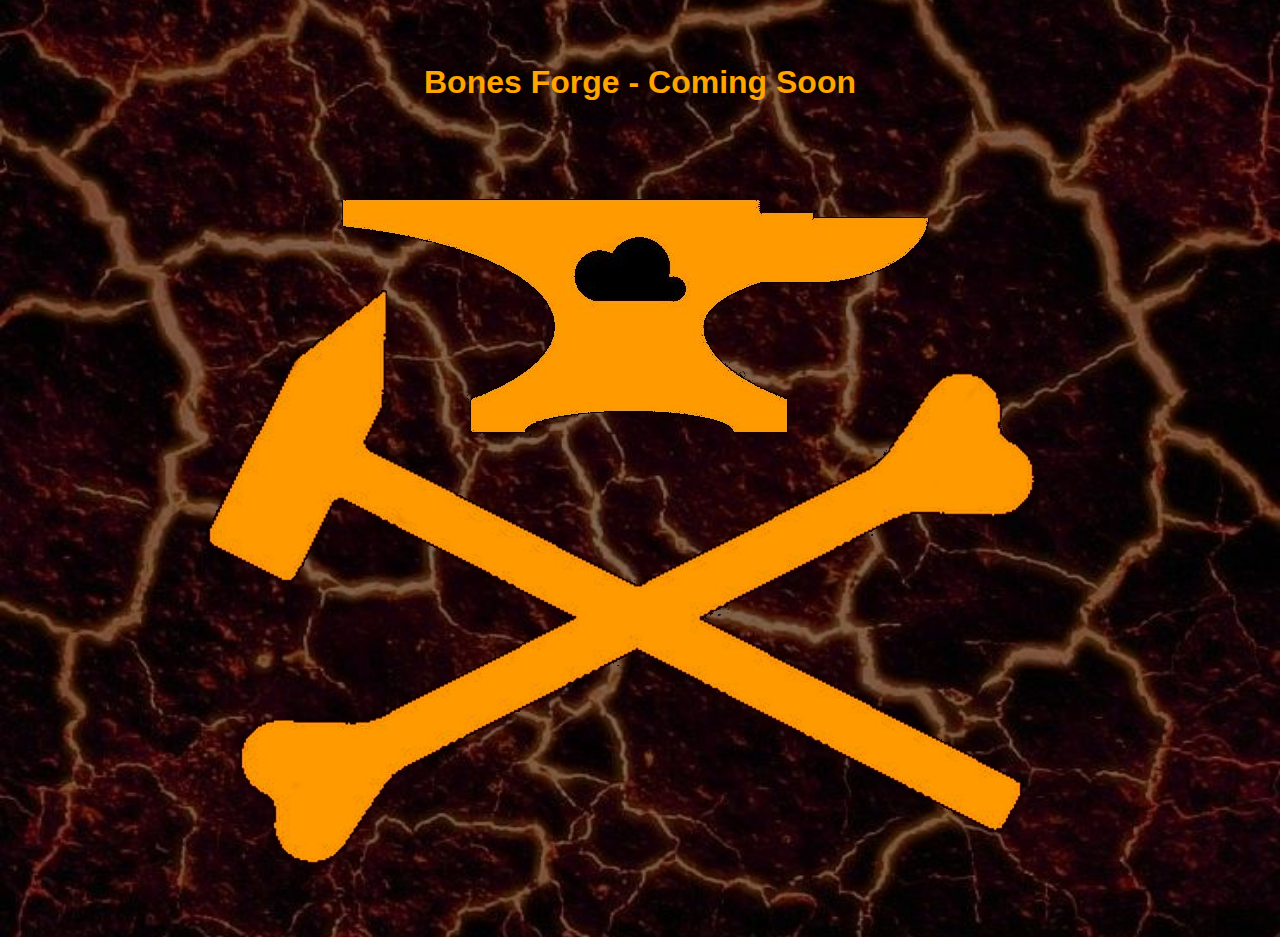
<file: timertest/Coming Soon/index.html>
<!DOCTYPE html>
<html lang="en">
<head>
    <meta charset="UTF-8">
    <meta name="viewport" content="width=device-width, initial-scale=1.0">
    <title>Bones Forge</title>
    <style>
        body {
            font-family: Arial, sans-serif;
            text-align: center;
            background-image: url("lava1.jpg"); 
            background-size: cover;
            background-position: center;
            background-repeat: no-repeat; 
            background-color: black;
            color: orange;
            margin-top: 5%;
        }
    </style>
</head>
<body>
    <h1>Bones Forge - Coming Soon</h1>
    </script>
    <img src="BonesForgeMod01orange.png" alt="Bones Forge">
</body>
</html>
</file>
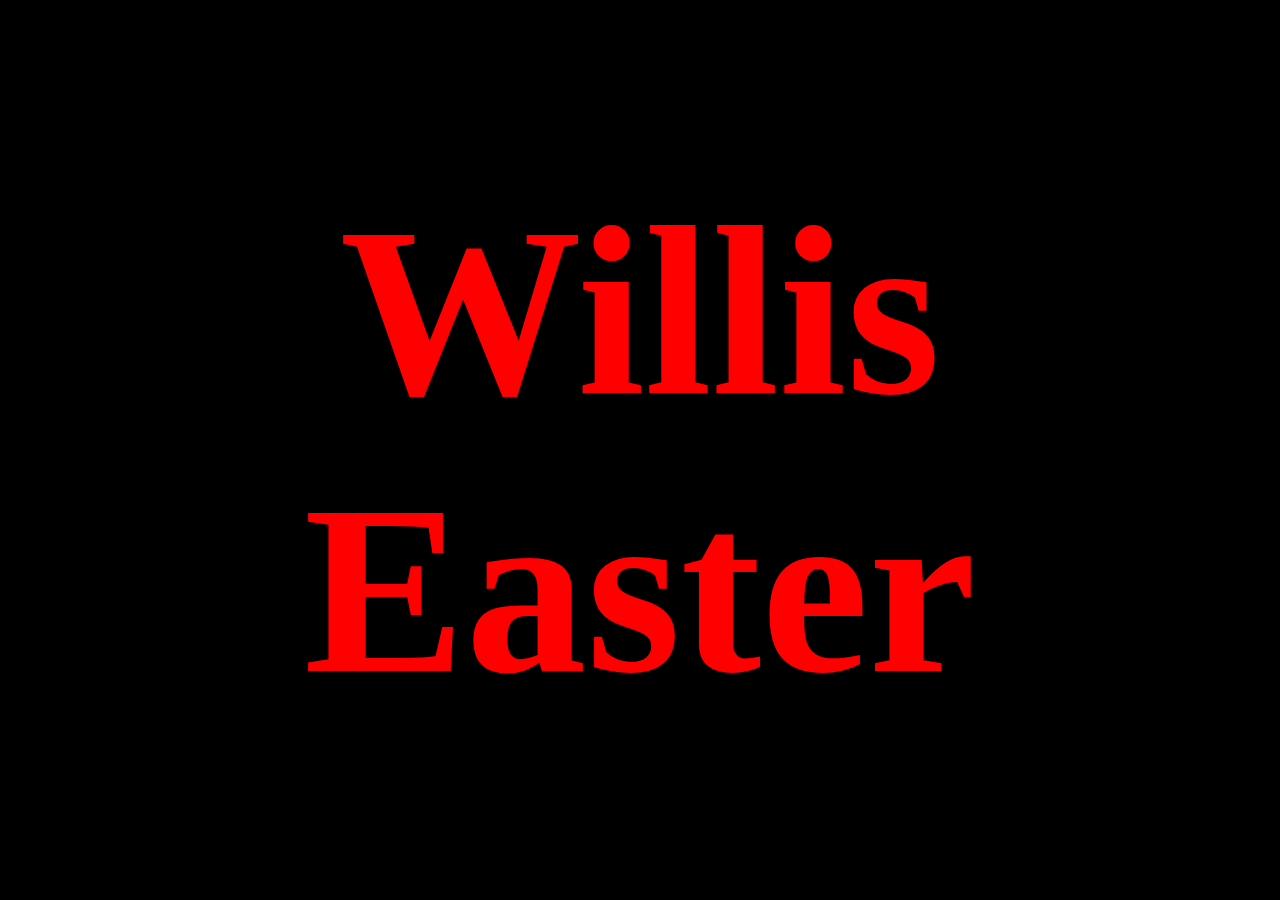
<file: timertest/easter.html>
<!DOCTYPE html>
<html lang="en">
<head>
    <meta charset="UTF-8">
    <meta name="viewport" content="width=device-width, initial-scale=1.0">
    <title>Colorful Text</title>
    <style>
        body {
            margin: 0;
            background-color: black;
            display: flex;
            text-align: center;
            justify-content: center;
            align-items: center;
            height: 100vh;
            overflow: hidden;
        }

        h1 {
            font-size: calc(15vw + 50px); 
            font-weight: bold;
            animation: colorCycle 1s infinite;
            color: red; /* Starting color */
        }

        @keyframes colorCycle {
            0% { color: red; }
            25% { color: orange; }
            50% { color: yellow; }
            75% { color: green; }
            100% { color: blue; }
        }
    </style>
</head>
<body>
    <h1>Willis Easter</h1>
</body>
</html>
</file>
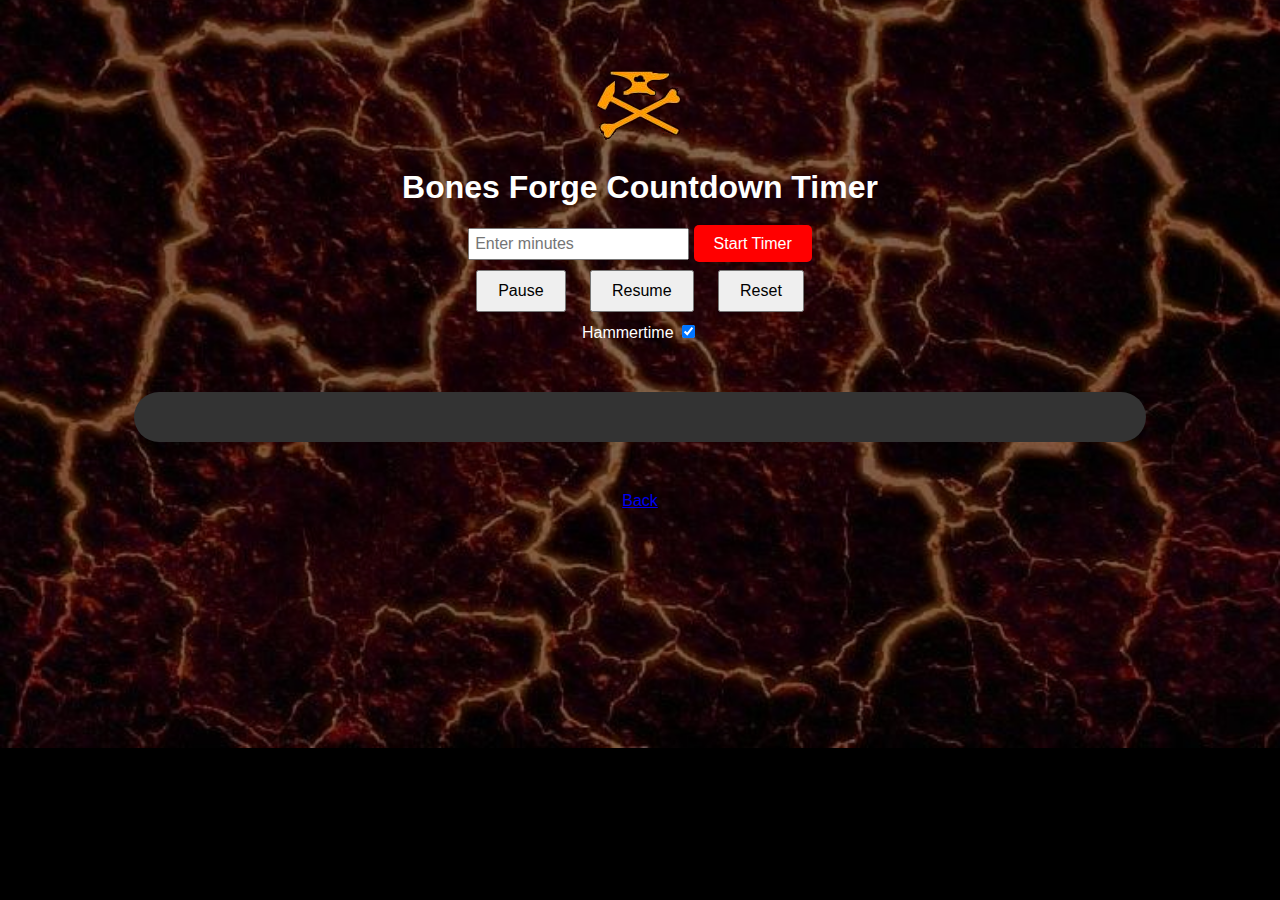
<file: timertest/kat.html>
<!DOCTYPE html>
<html lang="en">
<head>
    <meta charset="UTF-8">
    <meta name="viewport" content="width=device-width, initial-scale=1.0">
    <title>Bones Forge Countdown Timer</title>
    <style>
        body {
            font-family: Arial, sans-serif;
            text-align: center;
            background-image: url("lava1.jpg"); 
            background-size: cover;
            background-position: center;
            background-repeat: no-repeat; 
            background-color: black;
            color: white;
            margin-top: 5%;
        }                                                  
        button {
            margin: 10px;
            padding: 10px 20px;
            font-size: 1rem;
            cursor: pointer;
        }
        button2 {
            background-color: #FF0000;
            color: white; 
            border: none; 
            padding: 10px 20px; 
            border-radius: 5px; 
            cursor: pointer;
        }
        button2:hover {
            background-color: #0056b3;
        }
        input {
            padding: 5px;
            font-size: 1rem;
        }
        #progressBarContainer {
            width: 80%;
            margin: 50px auto;
            background-color: #333;
            border-radius: 25px;
        }
        #progressBar {
            width: 0;
            height: 50px;
            background-color: orange;
            border-radius: 25px;
        }
        #countdown {
            font-size: 2rem;
            margin-top: 20px;
        }
        ul {
            list-style-type: none;
            padding: 0;
            margin: 0;
        }
        @media (max-width: 600px) {
        body {
            font-size: 14px;
        }
        #progressBarContainer {
            width: 95%;
        }
        }
    </style>
</head>
<body>
    <img src="BonesForgeMod01orangesmall.png" alt="Bones Forge">
    <h1>Bones Forge Countdown Timer</h1>
    
    <div>
        <input type="number" id="timeInput" placeholder="Enter minutes" min="1">
        <button2 onclick="startCustomCountdown()">Start Timer</button2>
    </div>
    <div>
        <button onclick="pauseCountdown()">Pause</button>
        <button onclick="resumeCountdown()">Resume</button>
        <button onclick="resetCountdown()">Reset</button>
    </div>
    <div>
        <label for="toggleMinuteSound">Hammertime</label>
        <input type="checkbox" id="toggleMinuteSound" checked>
    </div>
    
    <div id="progressBarContainer">
        <div id="progressBar"></div>
    </div>
    <div id="countdown"></div>
    <audio id="alertSound" src="tubular_bells.mp3"></audio>
    <audio id="minuteSound" src="copper-bell.mp3"></audio> 
    <script>
        let countdownInterval, targetTime, remainingTime, paused = false;
        let elapsedMinutes = 0;

        function startCountdown(minutes) {
            clearInterval(countdownInterval);
            targetTime = new Date().getTime() + minutes * 60 * 1000;
            remainingTime = minutes * 60 * 1000;
            paused = false;
            elapsedMinutes = 0;
            updateProgressBar(0);
            countdownInterval = setInterval(updateCountdown, 1000);
        }

        function startCustomCountdown() {
            const timeInput = document.getElementById("timeInput").value;
            if (!timeInput || timeInput <= 0) {
            alert("Please enter a valid number of minutes.");
            document.getElementById("timeInput").style.border = "2px solid red";
            return;
        }
            startCountdown(Number(timeInput));
        }

        function updateCountdown() {
    const now = new Date().getTime();
    remainingTime = targetTime - now;

    const mins = Math.floor(remainingTime / (1000 * 60));
    const secs = Math.floor((remainingTime % (1000 * 60)) / 1000);

    document.getElementById("countdown").innerHTML = `${mins}m ${secs}s`;

    const totalTime = paused ? remainingTime : document.getElementById("timeInput").value * 60 * 1000 || 0;
    updateProgressBar(((totalTime - remainingTime) / totalTime) * 100);

    if (remainingTime > 0) {
        const newElapsedMinutes = Math.floor((totalTime - remainingTime) / (1000 * 60));
        const toggleChecked = document.getElementById("toggleMinuteSound").checked;

        if (newElapsedMinutes > elapsedMinutes && toggleChecked) {
            document.getElementById("minuteSound").play();
            elapsedMinutes = newElapsedMinutes;
        }
    }

    if (remainingTime <= 0) {
        clearInterval(countdownInterval);
        document.getElementById("countdown").innerHTML = "Time's up!";
        document.getElementById("alertSound").play();
    }
}


        function pauseCountdown() {
            if (!paused) {
                clearInterval(countdownInterval);
                paused = true;
                document.getElementById("countdown").innerHTML += " (Paused)";
            }
        }

        function resumeCountdown() {
            if (paused) {
                paused = false;
                targetTime = new Date().getTime() + remainingTime;
                countdownInterval = setInterval(updateCountdown, 1000);
            }
        }
        function resetCountdown() {
                clearInterval(countdownInterval);
                document.getElementById("countdown").innerHTML = "";
                document.getElementById("progressBar").style.width = "0%";
                document.getElementById("timeInput").value = "";
                remainingTime = 0;
                paused = false;
                elapsedMinutes = 0;
        }

        function updateProgressBar(percent) {
            document.getElementById("progressBar").style.width = `${percent}%`;
        }
    </script>
            <nav>
          <ul>
            <li><a href="index.html">Back</a></li>
          </ul>
        </nav>
    </body>
    
</html>
</file>
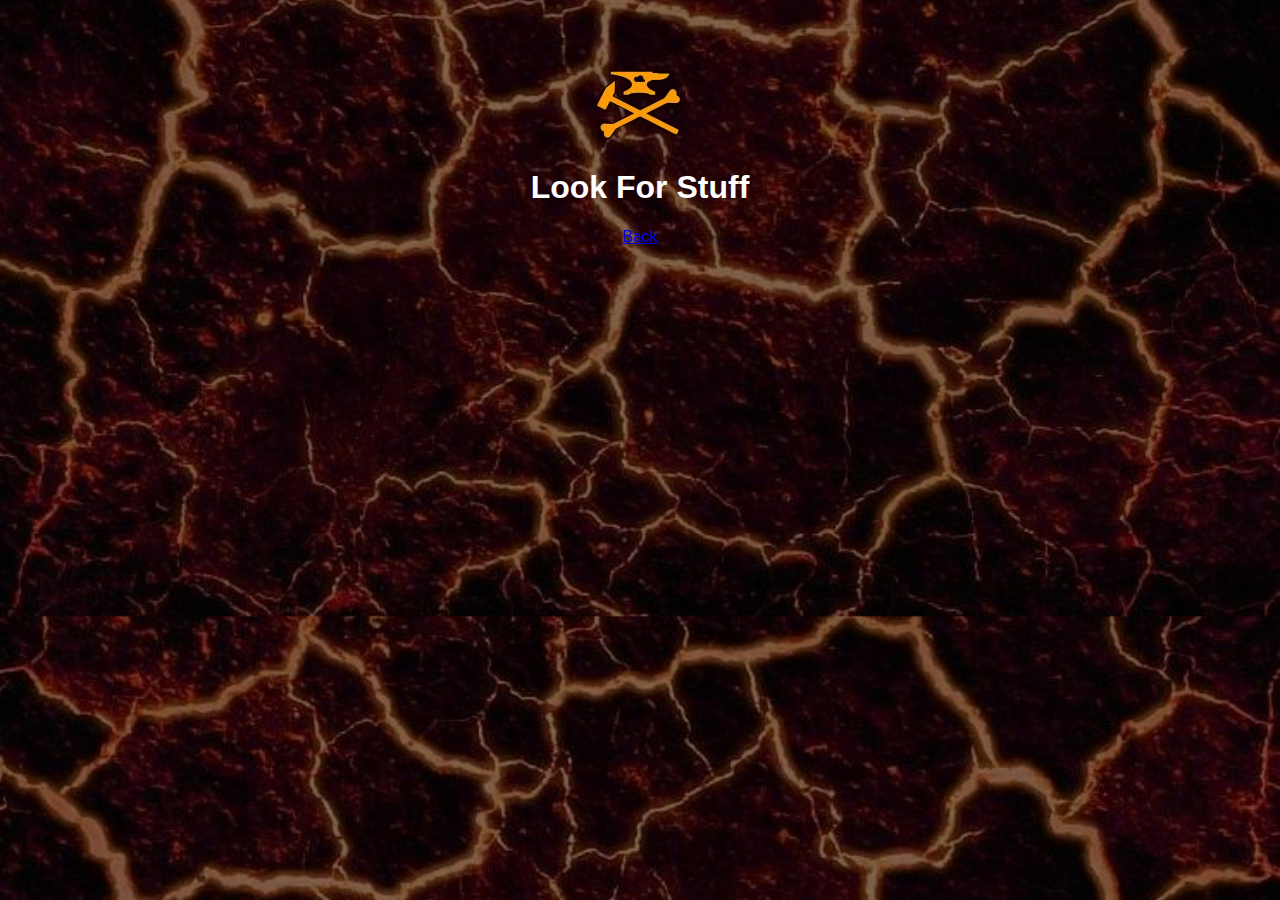
<file: timertest/search.html>
<!DOCTYPE html>
<html lang="en">
<head>
    <meta charset="UTF-8">
    <meta name="viewport" content="width=device-width, initial-scale=1.0">
    <title>Bones Forge</title>
    <link rel="stylesheet" href="styles.css">
    <link href="https://fonts.googleapis.com/css2?family=Bungee+Spice&family=Cinzel&display=swap" rel="stylesheet">
</head>
<body>
    <img src="BonesForgeMod01orangesmall.png" alt="Bones Forge">
    <h1>Look For Stuff</h1>

    <script async src="https://cse.google.com/cse.js?cx=f4aa56d847b4d462d"></script>
    <div class="gcse-searchbox"></div>
    <div class="gcse-searchresults"></div>

    <nav>
        <ul>
            <li><a href="index.html">Back</a></li>
        </ul>
    </nav>
</body>
</html>
</file>
<file: timertest/styles.css>
body {
    font-family: Arial, sans-serif;
    text-align: center;
    background-image: url("lava1.jpg");
    background-size: cover;
    background-position: center;
    background-repeat: repeat;
    background-color: black;
    color: white;
    margin-top: 5%;
}

button {
    margin: 10px;
    padding: 10px 20px;
    font-size: 1rem;
    cursor: pointer;
}

.button2 {
    background-color: #FF0000;
    color: white;
    border: none;
    padding: 10px 20px;
    border-radius: 5px;
    cursor: pointer;
}

.button2:hover {
    background-color: #0056b3;
}

input {
    padding: 5px;
    font-size: 1rem;
}

#progressBarContainer {
    width: 80%;
    margin: 50px auto;
    background-color: #333;
    border-radius: 25px;
}

#progressBar {
    width: 0;
    height: 50px;
    background-color: orange;
    border-radius: 25px;
}

#countdown {
    font-size: 2rem;
    margin-top: 20px;
}

ul {
    list-style-type: none;
    padding: 0;
    margin: 0;
}

@media (max-width: 600px) {
    body {
        font-size: 14px;
    }
    #progressBarContainer {
        width: 95%;
    }
}
</file>
